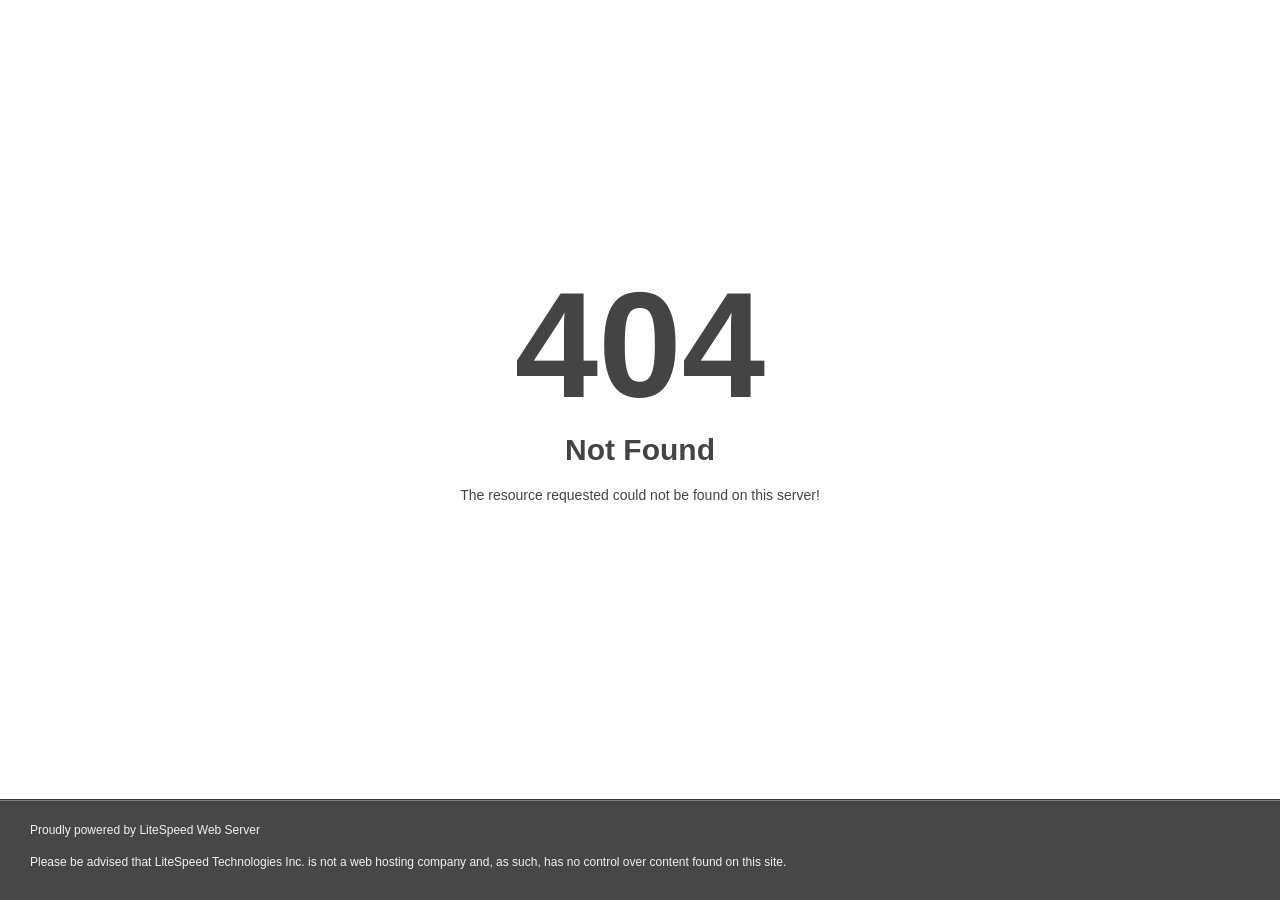
<file: gallery-v3.html>
<!DOCTYPE html>
<html style="height:100%">
<head>
<meta name="viewport" content="width=device-width, initial-scale=1, shrink-to-fit=no" />
<title> 404 Not Found
</title><style>@media (prefers-color-scheme:dark){body{background-color:#000!important}}</style></head>
<body style="color: #444; margin:0;font: normal 14px/20px Arial, Helvetica, sans-serif; height:100%; background-color: #fff;">
<div style="height:auto; min-height:100%; ">     <div style="text-align: center; width:800px; margin-left: -400px; position:absolute; top: 30%; left:50%;">
        <h1 style="margin:0; font-size:150px; line-height:150px; font-weight:bold;">404</h1>
<h2 style="margin-top:20px;font-size: 30px;">Not Found
</h2>
<p>The resource requested could not be found on this server!</p>
</div></div><div style="color:#f0f0f0; font-size:12px;margin:auto;padding:0px 30px 0px 30px;position:relative;clear:both;height:100px;margin-top:-101px;background-color:#474747;border-top: 1px solid rgba(0,0,0,0.15);box-shadow: 0 1px 0 rgba(255, 255, 255, 0.3) inset;">
<br>Proudly powered by LiteSpeed Web Server<p>Please be advised that LiteSpeed Technologies Inc. is not a web hosting company and, as such, has no control over content found on this site.</p></div></body></html>
</file>
